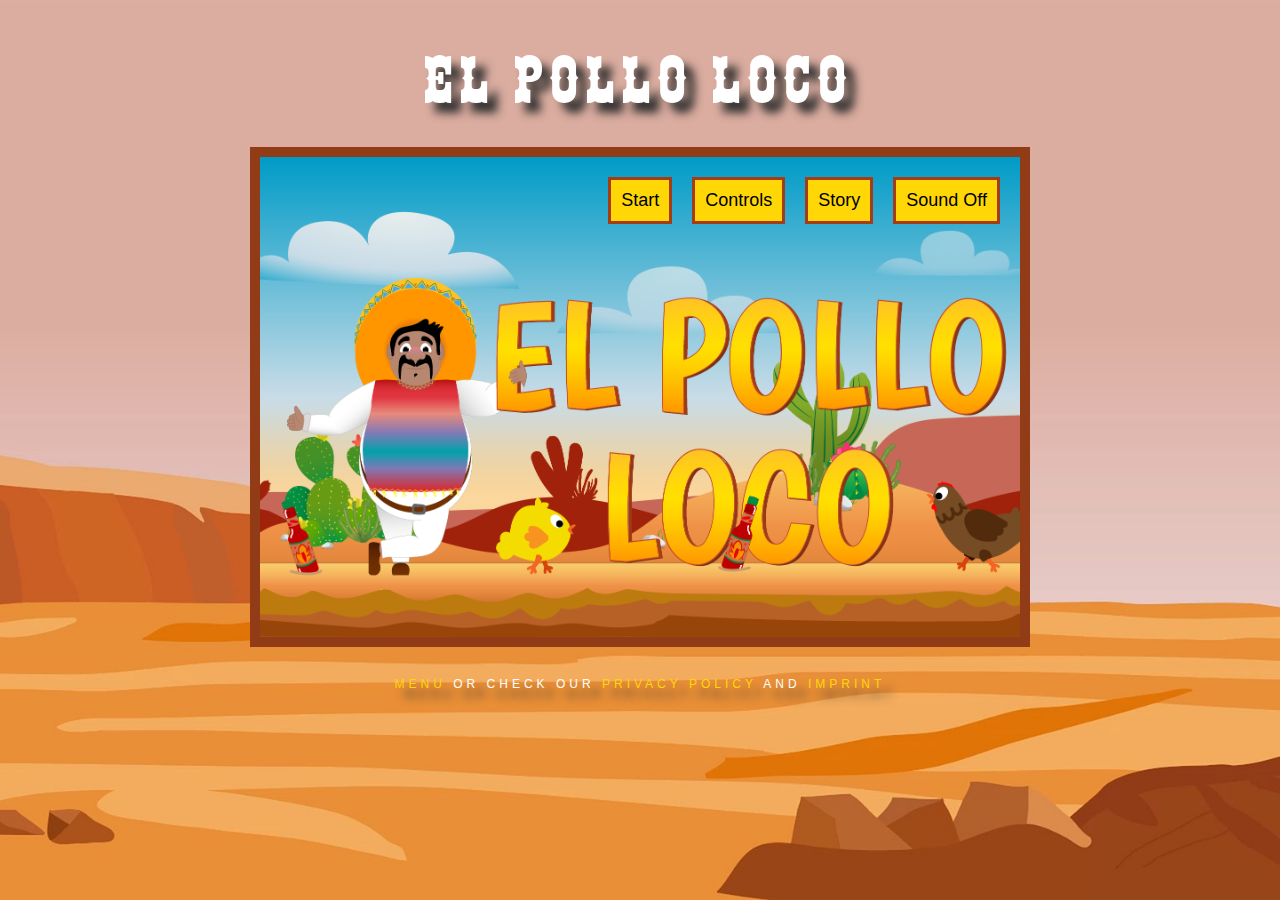
<file: index.html>
<!DOCTYPE html>
<html lang="de" trasnlate="no">

<head>
    <meta charset="UTF-8">
    <meta name="viewport" content="width=device-width, initial-scale=1.0, maximum-scale=1.0, user-scalable=no">
    <meta name="google" content="notranslate">
    <link rel="icon" href="assets/img/6_salsa_bottle/salsa_bottle.png" type="image/png">
    <link rel="shortcut icon" href="assets/img/6_salsa_bottle/salsa_bottle.png" type="image/png">
    <title>El Pollo Loco</title>
    <script src="classes/drawable-object.class.js"></script>
    <script src="classes/movable-object.class.js"></script>
    <script src="classes/character.class.js"></script>
    <script src="classes/chicken.class.js"></script>
    <script src="classes/cloud.class.js"></script>
    <script src="classes/status-bar.class.js"></script>
    <script src="classes/status-bar-bottles.class.js"></script>
    <script src="classes/status-bar-coins.class.js"></script>
    <script src="classes/status-bar-endboss.class.js"></script>
    <script src="classes/coins.class.js"></script>
    <script src="classes/bottles.class.js"></script>
    <script src="classes/renderer.class.js"></script>
    <script src="classes/background-generate.class.js"></script>
    <script src="classes/collision-manager.class.js"></script>
    <script src="classes/world.class.js"></script>
    <script src="classes/background-object.class.js"></script>
    <script src="classes/keyboard.class.js"></script>
    <script src="classes/throwable-object.class.js"></script>
    <script src="classes/level.class.js"></script>
    <script src="classes/endboss.class.js"></script>
    <script src="levels/level1.js"></script>
    <script src="js/game.js"></script>
    <script src="js/game-menu.js"></script>
    <script src="js/handling-keypress.js"></script>
    <link rel="stylesheet" href="css/standard.css">
    <link rel="stylesheet" href="css/fonts.css">
    <link rel="stylesheet" href="css/styles.css">
    <link rel="stylesheet" href="css/responsive.css">
</head>

<body class="d_c_fs_c pad-y-40" onload="includeHTML()">
    <h1 class="mobile">El Pollo Loco</h1>

    <div id="orientationWarning">
        <img id="rotateIcon" src="assets/img/13_else/rotate.png" alt="Rotate your device">
        <p>Please rotate your device to landscape mode.</p>
    </div>

    <div class="d_f_c_c" id="fullscreenMode">
        <div class="d_f_fe_c game-menu-buttons" id="gameMenuButtons">
            <!-- break -->
            <div class="d_c_c_c panel-div" id="menuIconActivateBreak" onclick="clickMenuIcon('break')">
                <img class="menu-img-icon  img-icon-break" src="assets/img/11_menu/break.png" id="switchPlayIcon"
                    alt="Spiel pausieren/fortsetzen">
            </div>

            <!-- set sound -->
            <div class="d_c_c_c panel-div" id="menuIconSwitchSound" onclick="clickMenuIcon('sound')">
                <img class="menu-img-icon img-icon-sound" src="assets/img/11_menu/sound-off.png" id="switchSoundIcon"
                    alt="Sound ein-/ausschalten">
            </div>

            <!-- set keyboard -->
            <div class="d_c_c_c panel-div" id="menuIconKeyboardSettings" onclick="clickMenuIcon('keyboard')">
                <img class="menu-img-icon  img-icon-keyboard" src="assets/img/11_menu/keyboard.png"
                    alt="Tasten vergeben">
            </div>

            <!-- fullscreen -->
            <div class="d_c_c_c panel-div" id="menuIconActivateFullscreen" onclick="clickMenuIcon('fullscreen')">
                <img class="menu-img-icon  img-icon-fullscreen" src="assets/img/11_menu/fullscreen.png"
                    alt="Fullscreen aktivieren">
            </div>

            <!-- exit -->
            <div class="d_c_c_c panel-div" id="menuIconLeaveGame" onclick="clickMenuIcon('exit')">
                <img class="menu-img-icon  img-icon-exit" src="assets/img/11_menu/exit.png" alt="Spiel verlassen">
            </div>
        </div>


        <!-- popup for keyboard settings -->
        <div class="d_f_c_c popup-frame" id="popupFrame" onclick="closePopup()">
            <div class="d_c_fs_c popup-content-div pad-y-20 gap-40" id="popupContentDiv" onclick="doNotClose(event)">

                <div class="d_f_sb_c width-max pad-x-40">
                    <p class="popup-content-headline">Key assignment</p>
                    <div class="popup-content-close-btn d_f_c_c" onclick="closePopup()">
                        <p>x</p>
                    </div>
                </div>

                <div class="d_f_fs_fs popup-content-keys gap-20 width-max pad-x-40">
                    <p>LEFT</p>
                    <p>=</p>
                    <p class="user-key-style">A</p>
                    <p>or</p>
                    <p class="user-key-style">ArrowLeft</p>
                </div>

                <div class="d_f_fs_fs popup-content-keys gap-20 width-max pad-x-40">
                    <p>RIGHT</p>
                    <p>=</p>
                    <p class="user-key-style">D</p>
                    <p>or</p>
                    <p class="user-key-style">ArrowRight</p>
                </div>

                <div class="d_f_fs_fs popup-content-keys gap-20 width-max pad-x-40">
                    <p>JUMP</p>
                    <p>=</p>
                    <p class="user-key-style">W</p>
                    <p>or</p>
                    <p class="user-key-style">ArrowUp</p>
                </div>

                <div class="d_f_fs_fs popup-content-keys gap-20 width-max pad-x-40">
                    <p>THROW</p>
                    <p>=</p>
                    <p class="user-key-style">Space</p>
                </div>

            </div>
        </div>

        <!-- panel buttons -->
        <div class="d_f_sb_c game-panels" id="gamePanels">

            <!-- panel buttons left -->
            <div class="d_f_c_c gap-10">
                <div class="d_c_c_c panel-div" id="panelBtnLeft">
                    <svg class="panel-arrow arrow-left" viewBox="0 0 100 100">
                        <polyline points="60,10 20,50 60,90" />
                    </svg>
                </div>

                <!-- panel buttons right -->
                <div class="d_c_c_c panel-div" id="panelBtnRight">
                    <svg class="panel-arrow arrow-right" viewBox="0 0 100 100">
                        <polyline points="40,10 80,50 40,90" />
                    </svg>
                </div>
            </div>


            <!-- panel buttons jump -->
            <div class="d_f_c_c gap-10">
                <div class="d_c_c_c panel-div" id="panelBtnJump">
                    <svg class="panel-arrow arrow-up" viewBox="0 0 100 100">
                        <polyline points="10,60 50,20 90,60" />
                    </svg>
                </div>

                <!-- panel buttons throw -->
                <div class="d_c_c_c panel-div" id="panelBtnThrow">
                    <img class="panel-img-throw" src="assets/img/12_panels/bottle.png">
                </div>
            </div>

        </div>

        <div class="menu-screen d_c_fs_fe" include-html="assets/templates/menu-screen.html" id="menuScreen"></div>

        <canvas width="760px" height="480px" id="canvas">
        </canvas>

        <!-- popup for keyboard settings -->
        <div class="d_f_c_c popup-frame" id="popupFrameStory" onclick="closePopup()">
            <div class="d_c_fs_c popup-content-div pad-y-20 gap-40" id="popupContentDivStory"
                onclick="doNotClose(event)">

                <div class="d_f_sb_c width-max pad-x-40">
                    <p class="popup-content-headline">Pepes Story</p>
                    <div class="popup-content-close-btn d_f_c_c" onclick="closePopup()">
                        <p>x</p>
                    </div>
                </div>

                <div class="d_c_fs_fs popup-content-keys gap-20 width-max pad-x-40">
                    <p>Pepe eilte in der Hitze der mexikanischen Wüste zu seinem Bauernhof und blieb erschrocken stehen.
                        Überall lagen Tabasco-Flaschen und Münzen verstreut.
                        "Oh noo! Es sieht so aus, als wären meine Hühner ausgebrochen!" rief er aus.
                        "Haben sie etwa...?" fragte er sich ungläubig.
                        Die Hühner hatten ein regelrechtes Chaos angerichtet.
                        Pepe ballte die Fäuste. "Na wartet, euch werde ich es zeigen!" sagte er entschlossen und griff
                        nach den verstreuten Tabasco-Flaschen,
                        die nun seine Waffe im Kampf gegen die rebellischen Hühner werden sollten.
                        Mit festem Entschluss macht sich Pepe nun auf den Weg, um seine Hühner und sein Hab und Gut
                        zurückzubringen.</p>
                </div>

            </div>
        </div>

        <!-- div content for footerlinks -->
        <div class="content-footer-links d_c_fs_fs pad-y-20 pad-x-20" id="contentFooterLinks">
        </div>

    </div>

    <!-- footer -->
    <div class="d_f_c_c width-50 mobile" id="footerLinks">
        <h2><a class="a-style" onclick="openFooterLink('game-menu')">Menu</a>
            or Check our
            <a class="a-style" onclick="openFooterLink('privacy-policy')">Privacy Policy</a>
            and
            <a class="a-style" onclick="openFooterLink('imprint')">Imprint</a>
        </h2>
    </div>

    <script>
        // Überprüfen Sie die Ausrichtung beim Laden der Seite
        window.addEventListener('load', checkOrientation);

        // Überwachen Sie Änderungen der Ausrichtung
        window.addEventListener('resize', checkOrientation);
        
    </script>

</body>

</html>
</file>
<file: css/standard.css>
* {
  margin: 0;
  scroll-behavior: smooth;
}

::-webkit-scrollbar {
  display: none;
}

body {
  height:100vh;
  box-sizing: border-box;
  overflow: hidden;
}

.section-style {
  width: 100%;
  box-sizing: border-box;
}

.word-break {
  word-wrap: break-word;
  overflow-wrap: break-word;
  white-space: pre-wrap;
  hyphens: auto;
}

.pad-x {
  padding-right: 80px;
  padding-left: 80px;
}

.pad-x-10 {
  padding-right: 10px;
  padding-left: 10px;
}

.pad-x-20 {
  padding-right: 20px;
  padding-left: 20px;
}

.pad-x-30 {
  padding-right: 30px;
  padding-left: 30px;
}

.pad-x-40 {
  padding-right: 40px;
  padding-left: 40px;
}

.pad-x-50 {
  padding-right: 50px;
  padding-left: 50px;
}

.pad-x-60 {
  padding-right: 60px;
  padding-left: 60px;
}

.pad-x-70 {
  padding-right: 70px;
  padding-left: 70px;
}

.pad-x-80 {
  padding-right: 80px;
  padding-left: 80px;
}

.pad-x-90 {
  padding-right: 90px;
  padding-left: 90px;
}

.pad-x-100 {
  padding-right: 100px;
  padding-left: 100px;
}

.pad-r-15 {
  padding-right: 15px;
}

.pad-r-40 {
  padding-right: 40px;
}

.pad-r-60 {
  padding-right: 60px;
}

.pad-r-80 {
  padding-right: 80px;
}

.pad-r-150 {
  padding-right: 150px;
}

.pad-l-80 {
  padding-left: 80px;
}

.pad-l-90 {
  padding-left: 90px;
}

.pad-l-40 {
  padding-left: 40px;
}

.pad-l-20 {
  padding-left: 20px;
}

.pad-y {
  padding-top: 120px;
  padding-bottom: 120px;
}

.pad-y-10 {
  padding-top: 10px;
  padding-bottom: 10px;
}

.pad-y-20 {
  padding-top: 20px;
  padding-bottom: 20px;
}

.pad-y-30 {
  padding-top: 30px;
  padding-bottom: 30px;
}

.pad-y-40 {
  padding-top: 40px;
  padding-bottom: 40px;
}

.pad-y-50 {
  padding-top: 50px;
  padding-bottom: 50px;
}

.pad-y-60 {
  padding-top: 60px;
  padding-bottom: 60px;
}

.pad-y-70 {
  padding-top: 70px;
  padding-bottom: 70px;
}

.pad-y-80 {
  padding-top: 80px;
  padding-bottom: 80px;
}

.pad-top-100 {
  padding-top: 100px;
}

.mar-bot-10 {
  margin-bottom: 10px;
}

.mar-r-15 {
  margin-right: 15px;
}

.space-1 {
  height: 1px;
}

.space-2 {
  height: 2px;
}

.space-4 {
  height: 4px;
}

.space-8 {
  height: 8px;
}

.space-10 {
  height: 10px;
}

.space-20 {
  height: 20px;
}

.space-30 {
  height: 30px;
}

.space-40 {
  height: 40px;
}

.space-50 {
  height: 50px;
}

.space-60 {
  height: 60px;
}

.space-70 {
  height: 70px;
}

.space-80 {
  height: 80px;
}

.gap-5 {
  gap: 5px;
}

.gap-8 {
  gap: 8px;
}

.gap-10 {
  gap: 10px;
}

.gap-15 {
  gap: 15px;
}

.gap-20 {
  gap: 20px;
}

.gap-22 {
  gap: 22px;
}

.gap-30 {
  gap: 30px;
}

.gap-40 {
  gap: 40px;
}

.gap-50 {
  gap: 50px;
}

.gap-60 {
  gap: 60px;
}

.gap-70 {
  gap: 70px;
}

.gap-80 {
  gap: 80px;
}

.gap-90 {
  gap: 90px;
}

.gap-100 {
  gap: 100px;
}

.text-center {
  text-align: center;
}

.d_f {
  display: flex;
}

.d_f_c_c {
  display: flex;
  justify-content: center;
  align-items: center;
}

.d_c_sb_c {
  display: flex;
  flex-direction: column;
  justify-content: space-between;
  align-items: center;
}

.d_c_sb_fs {
  display: flex;
  flex-direction: column;
  justify-content: space-between;
  align-items: flex-start;
}

.d_f_sb_c {
  display: flex;
  justify-content: space-between;
  align-items: center;
}

.d_f_se_c {
  display: flex;
  justify-content: space-evenly;
  align-items: center;
}

.d_f_se_fs {
  display: flex;
  justify-content: space-evenly;
  align-items: flex-start;
}

.d_f_sb_fs {
  display: flex;
  justify-content: space-between;
  align-items: flex-start;
}

.d_f_fs_c {
  display: flex;
  justify-content: flex-start;
  align-items: center;
}

.d_f_fs_fs {
  display: flex;
  justify-content: flex-start;
  align-items: flex-start;
}

.d_f_fs_fe {
  display: flex;
  justify-content: flex-end;
  align-items: flex-start;
}

.d_f_fs_se {
  display: flex;
  justify-content: flex-start;
  align-items: space-evenly;
}

.d_f_fe_c {
  display: flex;
  justify-content: flex-end;
  align-items: center;
}

.d_f_fe_fe {
  display: flex;
  justify-content: flex-end;
  align-items: flex-end;
}

.d_f_c_fs {
  display: flex;
  justify-content: center;
  align-items: flex-start;
}

.d_f_c_fe {
  display: flex;
  justify-content: center;
  align-items: flex-end;
}

.d_c_c_c {
  display: flex;
  flex-direction: column;
  justify-content: center;
  align-items: center;
}

.d_c_c_s {
  display: flex;
  flex-direction: column;
  justify-content: center;
  align-items: start;
}

.d_c_fs_c {
  display: flex;
  flex-direction: column;
  justify-content: flex-start;
  align-items: center;
}

.d_c_fs_fs {
  display: flex;
  flex-direction: column;
  justify-content: flex-start;
  align-items: flex-start;
}

.d_c_fs_fe {
  display: flex;
  flex-direction: column;
  justify-content: flex-start;
  align-items: flex-end;
}

.d_c_fe_c {
  display: flex;
  flex-direction: column;
  justify-content: flex-end;
  align-items: center;
}

.d_c_fe_c {
  display: flex;
  flex-direction: column;
  justify-content: space-evenly;
  align-items: center;
}

.d_c_se_c {
  display: flex;
  flex-direction: column;
  justify-content: space-evenly;
  align-items: center;
}

.d_c_c_fs {
  display: flex;
  flex-direction: column;
  justify-content: center;
  align-items: flex-start;
}

.d_c_c_fe {
  display: flex;
  flex-direction: column;
  justify-content: center;
  align-items: flex-end;
}

.d_c_c_se {
  display: flex;
  flex-direction: column;
  justify-content: center;
  align-items: space-evenly;
}

.d_c_sb_c {
  display: flex;
  flex-direction: column;
  justify-content: space-between;
  align-items: center;
}

.d_c_sb_fe {
  display: flex;
  flex-direction: column;
  justify-content: space-between;
  align-items: flex-end;
}


.bgC-white {
  background-color: white;
}

.bgC-black {
  background-color: black;
}

.bgC-v1 {
  background-color: rgb(251, 249, 248);
}

.bgC-v2 {
  background-color: rgb(237, 232, 230);
}

.scale-x {
  transform: scaleX(-1);
}

.cursor-pointer {
  cursor:pointer;
}

.list-style {
  list-style: none;
  padding-inline-start: 0;
  margin-block-start: 0;
  margin-block-end: 0;
}

.width-max {
  width: 100%;
  box-sizing: border-box;
}

.width-33 {
  width: 33%;
  box-sizing: border-box;
}

.width-20 {
  width: 20%;
  box-sizing: border-box;
}

.width-50 {
  width: 50%;
  box-sizing: border-box;
}

.width-75 {
  width: 75%;
  box-sizing: border-box;
}

.height-max {
  height: 100%;
  box-sizing: border-box;
}

.width-100 {
  width: 100%;
}

.d-none {
  display: none;
}
</file>
<file: css/fonts.css>
@font-face {
    font-family: 'Zabars';
    src: url('../assets/fonts/zabars.ttf') format('truetype');
}

body {
    font-family: "Zabars", Arial, Helvetica, sans-serif;
}

h1 {
    font-weight: 300;
    font-style: normal;
    letter-spacing: 8px;
    font-size: 68px;
    margin: 0;
    text-transform: uppercase;
    color: white;
    text-align: center;
    text-shadow: 10px 10px 10px rgb(46, 46, 46);
}

h2 {
    font-family: Arial, Helvetica, sans-serif;
    font-weight: 300;
    font-style: normal;
    letter-spacing: 4px;
    font-size: 12px;
    margin: 0;
    text-transform: uppercase;
    color: white;
    text-align: center;
    text-shadow: 10px 10px 10px rgb(46, 46, 46);
}

.a-style {
    color: rgb(255, 215, 6);
    text-decoration: none;
}

.a-style:visited {
    cursor:pointer;
    color: rgb(255, 215, 6);
    text-decoration:none;
}

.a-style:hover {
    cursor:pointer;
    color: rgb(145, 60, 23);
    text-decoration:underline;
}

.content-footer-text h1,
.content-footer-text h2,  
.content-footer-text p {
    font-family: Arial, Helvetica, sans-serif;
    font-weight: normal;
    font-style: normal;
    letter-spacing: 2px;
    font-size: 18px;
    margin: 15px 0;
    text-transform: none;
    color: black; 
    text-shadow: none;
    text-align:left;
}

.content-footer-text p {
    letter-spacing: 0px;
    font-size: 12px;
    margin: 0;
}
</file>
<file: css/styles.css>
body {
  gap: 30px;
  background-image: url('../assets/img/10_background_body/desert.png');
  background-size: cover;
  margin-top: 0px;
  background-position: center;
}

canvas {
  display: none;
  background-color: black;
  border: 10px solid rgb(145, 60, 23);
}

.game-menu-buttons {
  position: absolute;
  margin-top:-380px;
  width:760px;
  gap: 10px;
  padding-right: 80px;

}

.fullscreen {
  fill: rgb(255, 215, 6);
}

.audio-icon {
  fill: rgb(255, 215, 6);
}

.panel-div {
  padding: 10px;
  border-radius: 50%;
  width: 20px;
  height: 20px;
  cursor: pointer;
  background-color: rgb(255, 215, 6);
  border: 2px solid rgb(145, 60, 23);
}

.game-panels {
  position: absolute;
  bottom: 80px;
  width: 50%;
  box-sizing: border-box;
}

.panel-arrow {
  padding: 1px 0;
  width: 20px;
  height: 20px;
  fill: none;
  stroke: rgb(145, 60, 23);
  stroke-width: 10;
}

.arrow-left {
  padding-left: 3px;
}

.arrow-right {
  padding-right: 3px;
}

.arrow-up {
  padding: 0px 2px;
  padding-top: 3px;
}

.curved-right-arrow {
  fill: none;
  stroke: rgb(145, 60, 23);
  stroke-width: 10;
  width: 20px;
  height: 20px;
}

.panel-img-throw {
  width: 20px;
  height: 20px;
}

.menu-img-icon {
  padding: 1px 0;
  width: 20px;
  height: 20px;
  fill: none;
  stroke: rgb(145, 60, 23);
  stroke-width: 10;
}

.img-icon-keyboard {
  width: 30px;
  height: 30px;
  padding: 0;
  padding-bottom: 2px;
}

.img-icon-break {
  width: 30px;
  height: 30px;
}

.img-icon-exit {
  padding: 0;
  padding-left: 4px;
}

#gamePanels {
  display: none;
}

.popup-frame {
  position: absolute;
  z-index: 9999;
  top: 0;
  right: 0;
  left: 0;
  height: 100vh;
  background-color: rgba(0, 0, 0, 0.5);
}

#popupFrame {
  display: none;
}

#popupFrameStory {
  display: none;
}

.popup-content-div {
  position:relative;
  z-index: 9999;
  margin-top:50px;
  width: 780px;
  height: 600px;
  border: 10px solid rgb(145, 60, 23);
  box-sizing: border-box;
  background-color: rgba(255, 255, 255, 0.9);
}

.popup-content-headline {
  letter-spacing: 6px;
  font-size: 36px;
  text-transform: uppercase;
  color: black;
}

.popup-content-close-btn {
  border: 3px solid rgb(145, 60, 23);
  width: 30px;
  height: 30px;
  border-radius: 50%;
  cursor: pointer;
}

.popup-content-close-btn p {
  font-family: Arial, Helvetica, sans-serif;
  margin-left: 5px;
  margin-bottom: 3px;
  letter-spacing: 6px;
  font-size: 24px;
  color: rgb(145, 60, 23);
}

.popup-content-keys p {
  letter-spacing: 4px;
  font-size: 24px;
  line-height: 28px;
  color: black;
}

.user-key-style {
  text-decoration: underline;
  /* cursor:pointer; */
}

#gameMenuButtons {
  display: none;
}

.menu-screen {
  background-color: white;
  border: 10px solid rgb(145, 60, 23);
  height: 480px;
  width: 760px;
  background-image: url('../assets/img/9_intro_outro_screens/start/startscreen_1.png');
  background-size: cover;
  background-position: center;
}

.menu-settings-btn {
  background-color: rgb(255, 215, 6);
  padding: 10px;
  border: 3px solid rgb(164, 61, 23);
  font-size: 18px;
  cursor: pointer;
}

#continuePlayBtnMenu {
  display: none;
}

#restartBtnMenu {
  display: none;
}

#contentFooterLinks {
  display: none;
  width: 780px;
  height: 500px;
  border: 10px solid rgb(145, 60, 23);
  box-sizing: border-box;
  background-color: rgba(255, 255, 255, 0.9);
}

.content-footer-text {
  overflow-y: auto;
}

#orientationWarning {
  position: fixed;
  top: 0;
  left: 0;
  width: 100%;
  height: 100%;
  display: none;
  justify-content: center;
  align-items: center;
  background-color: rgba(0, 0, 0, 0.8);
  color: white;
  text-align: center;
  z-index: 9999;
}

#rotateIcon {
  max-width: 20%;
  height: auto;
  margin-bottom: 20px;
  filter: invert(100%) sepia(100%) saturate(0%) hue-rotate(180deg) brightness(100%) contrast(100%);
}

#orientationWarning p {
  font-size: 1.2em;
}
</file>
<file: css/responsive.css>
@media only screen and (height: 900px) {
       .game-menu-buttons {
           top: 26%;
       }
   }

 /* -------- für Smartphones und Tablets ------------- */

@media screen and (max-height: 480px), screen and (max-width: 1024px) and (min-height: 600px) {
    canvas {
           width: 100vw;
           height: 100vh;
           margin-top: 0;
           box-sizing: border-box;
           border: none;
       }

       .mobile {
           display: none;
       }

       body {
           width: 100% !important;
           height: 100vh !important;
           box-sizing: border-box;
           gap: 0;
           margin: 0;
           padding: 0 !important;
       }

       .game-panels {
           width: 100%;
           padding: 0 50px;
       }

       #gamePanels {
           display: flex;
       }

       .game-panels {
           bottom: 40px;
           width: 100%;
           padding: 0 20px;
       }

       .game-menu-buttons {
           width: 100%;
           top: 10px;
           padding-right: 20px;
       }

       #fullscreenMode {
           width: 100vw;
           height: 100vh;
           margin: 0;
           padding: 0;
           border: none !important;
           box-sizing: border-box;
       }

       .popup-content-div {
           margin: 0;
           padding:20px 0;
           overflow: auto;
           height: 100vh;
           width: 100vw;
           box-sizing: border-box;
           border: none;
       }

       .menu-screen {
           height: 100vh;
           width: 100vw;
           box-sizing: border-box;
           border: none;
       }

   }
</file>
